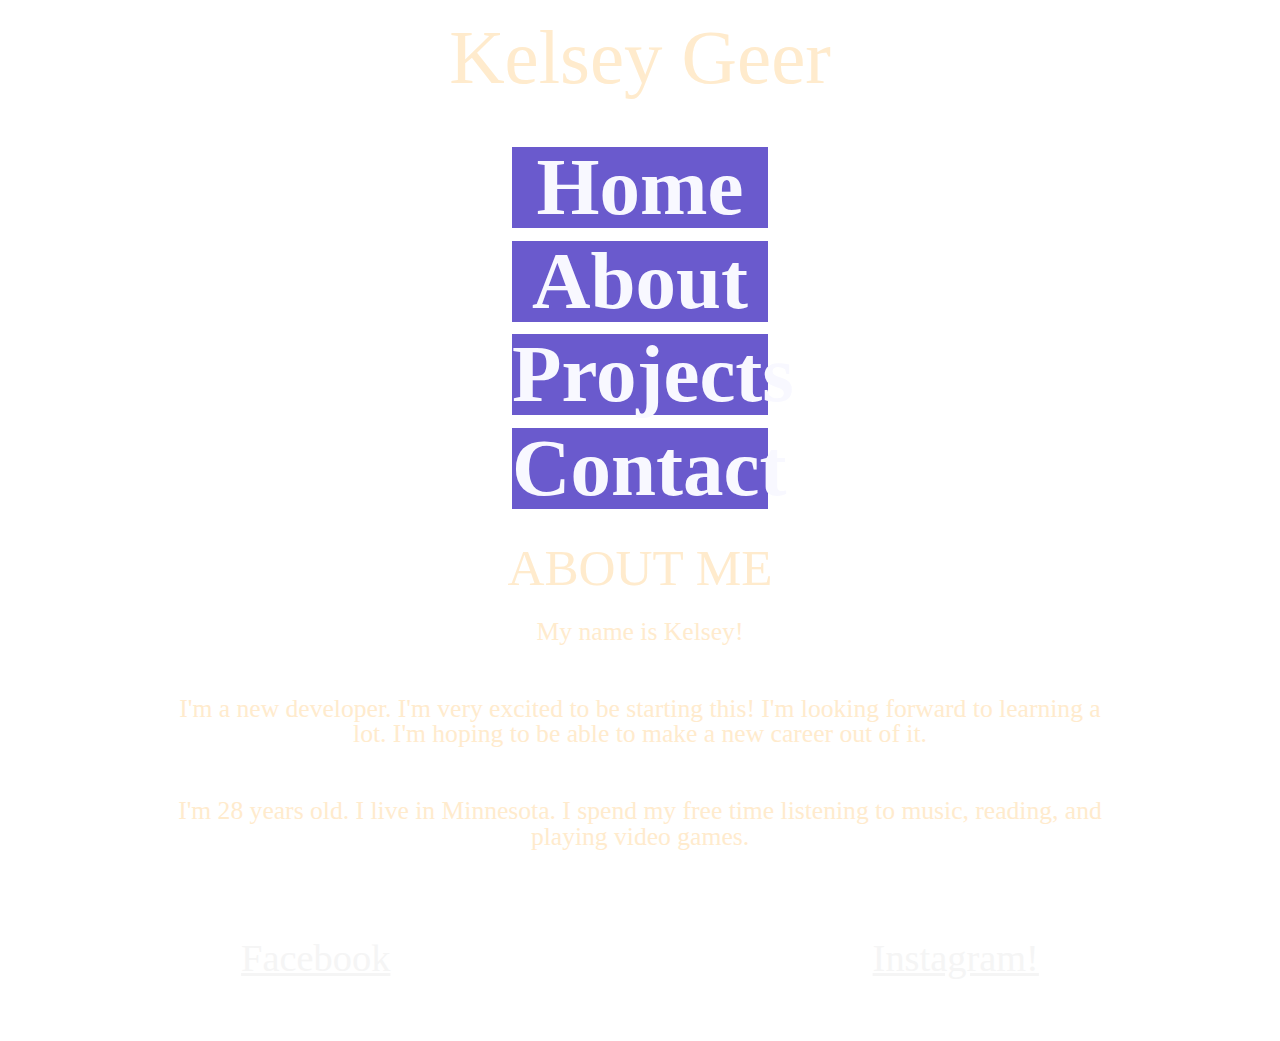
<file: index.html>
<!DOCTYPE html>
<html lang="en">
<head>
    <meta charset="UTF-8">
    <meta name="viewport" content="width=device-width, initial-scale=1.0">
    <title>HOME</title>
    <link rel="stylesheet" type="text/css" href="style.css">
</head>
<body>
    <div id= "image">
    <header>
        <div class="h1flex">
            <h1>Kelsey Geer</h1>
           </div>
        <nav>
          <a href="index.html" >Home</a>
          <a href="#about nav" >About</a>
          <a href="projects.html" target="_blank" >Projects</a>
          <a href="contact.html" target="_blank">Contact</a>
        </nav>
     </header>

    <div class="h1flex">
        <h2 id="about nav"> ABOUT ME </h2>
    </div>
    <section class="pflex">
        
            <p>My name is Kelsey!</p>
        
            <p>I'm a new developer. I'm very excited to be starting this! I'm looking forward to learning a lot. I'm hoping to be able to make a new career out of it.</p>
        
            <p>I'm 28 years old. I live in Minnesota. I spend my free time listening to music, reading, and playing video games.</p>

           
    </section>
   
<footer>
    <a href="https://www.facebook.com/kelsey.geer.3/"> Facebook</a>
    <a href="https://www.instagram.com/geerkelsey/"> Instagram!</a> 
</footer>
    </div>
</body>
</html>
</file>
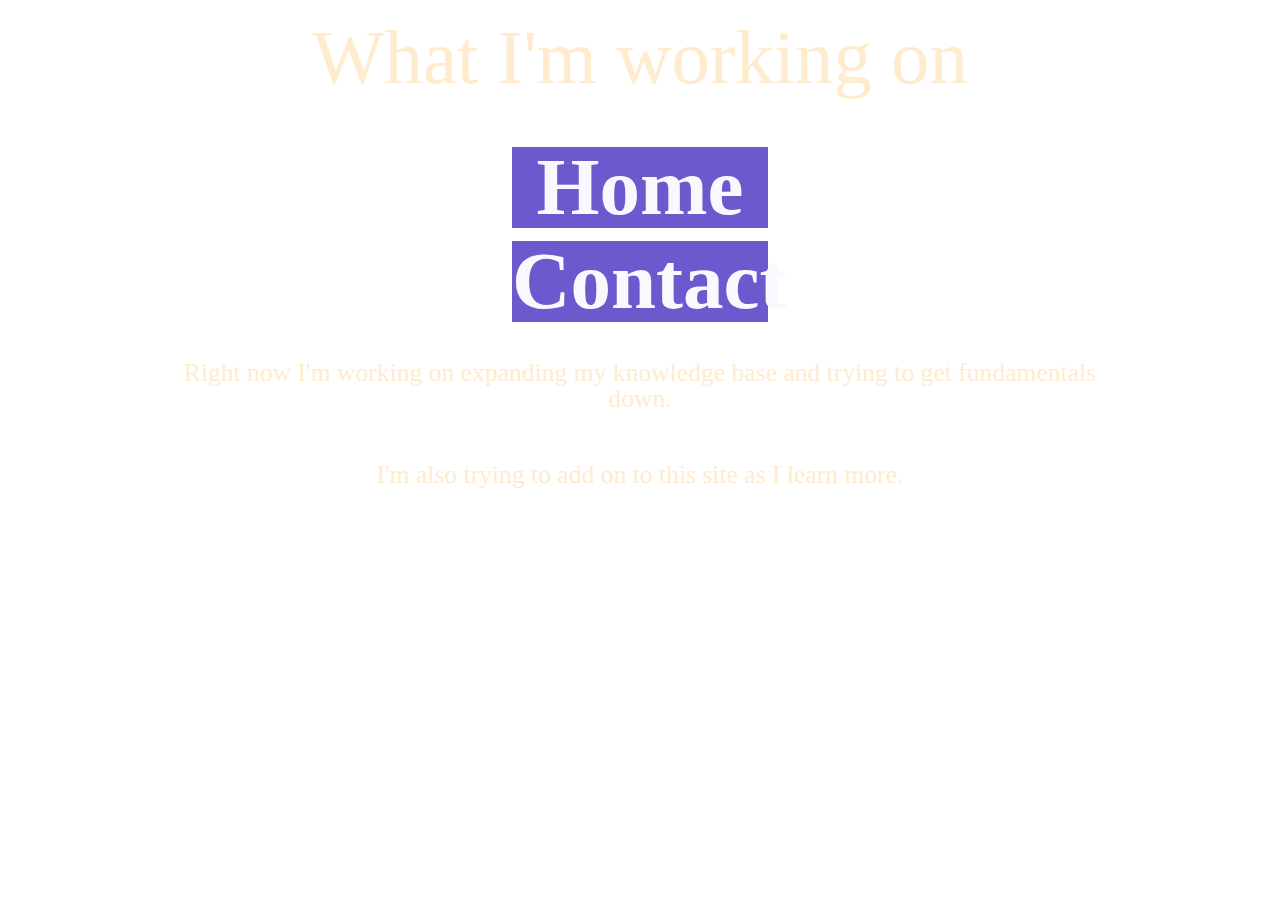
<file: projects.html>
<!DOCTYPE html>
<html lang="en">
<head>
    <meta charset="UTF-8">
    <meta name="viewport" content="width=device-width, initial-scale=1.0">
    <title>PROJECTS</title>
    <link rel="stylesheet" type="text/css" href="style.css">
</head>
<body>
    <div id= "image2">
    <header>
        <div class="h1flex">
            <h1>What I'm working on</h1>
           </div>
         <nav>
             <a href="index.html"  target="_blank" >Home</a>
            <a href="contact.html" target="_blank">Contact</a>
        </nav>
     </header>
     <section  class="pflex">
        <p>Right now I'm working on expanding my knowledge base and trying to get fundamentals down.</p>
        <p>I'm also trying to add on to this site as I learn more.</p>
     </section>
</body>
</html>
</file>
<file: style.css>
html, body, div, span, applet, object, iframe,
h1, h2, h3, h4, h5, h6, p, blockquote, pre,
a, abbr, acronym, address, big, cite, code,
del, dfn, em, img, ins, kbd, q, s, samp,
small, strike, strong, sub, sup, tt, var,
b, u, i, center,
dl, dt, dd, ol, ul, li,
fieldset, form, label, legend,
table, caption, tbody, tfoot, thead, tr, th, td,
article, aside, canvas, details, embed, 
figure, figcaption, footer, header, hgroup, 
menu, nav, output, ruby, section, summary,
time, mark, audio, video {
	margin: 0;
	padding: 0;
	border: 0;
	font-size: 100%;
	font: inherit;
	vertical-align: baseline;
}
/* HTML5 display-role reset for older browsers */
article, aside, details, figcaption, figure, 
footer, header, hgroup, menu, nav, section {
	display: block;
}
body {
	line-height: 1;
}
ol, ul {
	list-style: none;
}
blockquote, q {
	quotes: none;
}
blockquote:before, blockquote:after,
q:before, q:after {
	content: '';
	content: none;
}
table {
	border-collapse: collapse;
	border-spacing: 0;
}
#image{
    background: url(https://images.pexels.com/photos/1089438/pexels-photo-1089438.jpeg?auto=compress&cs=tinysrgb&h=750&w=1260
     );
    background-repeat: 0;
    background-position:center;
    height:100%;
    max-width: 100%
   }

#image2{
    background: url(https://images.pexels.com/photos/1089438/pexels-photo-1089438.jpeg?auto=compress&cs=tinysrgb&h=750&w=1260
     );
    background-repeat: 0;
    background-position:center;
    height:100vh;
    max-width: 100%   
}
html{
    font-size: 62.5%;
}

h1, h2, p{
    color: blanchedalmond;
}
/* nav bar*/
nav{
    width: 20%;
    height: 3%;
    margin-left: 40%;
    /* margin-top: 5%; */
    padding-top: 5em;
    display: flex;
    flex-direction: column;
    justify-content:center;
    justify-content: space-between;

}

nav a{
    margin-bottom: 5%;
    color: ghostwhite;
    background: slateblue;
    text-decoration: none;
    font-size: 9vh;
    font-weight: bolder;
    cursor: pointer;
    text-align: center;
    transition: .3s;
}

nav a:hover{
    background-color: whitesmoke; 
    color: skyblue;   
}
/*home page*/
/*top text*/
h1{
    font-size: 6vw;
}

.h1flex{
    display: flex;
    justify-content: center;
    align-items: center;
    /* margin-bottom: 3em; */
    padding-top: 2em;
}

h2{
    font-size: 4vw;
}

.h2flex{
    display: flex;
    justify-content: center;
    
}
/*about me */

.pflex p{
    text-align: center;
    width: 75%;
    padding: 2% 0;
    font-size: 2vw;   
}

.pflex{
    display: flex;
    flex-direction: column;
    justify-content: flex-start;
    align-items: center;
}

/*footer*/
footer a{  
    font-size: 3vw; 
    color: whitesmoke;
}

footer{
    display: flex;
    justify-content: center;
    justify-content: space-around;
    padding-top: 5%;
    padding-bottom: 5%;
}

/*contact page*/
.contact a{
    font-size: 25px;
    display: flex;
    flex-direction: column;
    margin: 20px;
    align-items: center;
    color: whitesmoke;
 }

/*tablet view*/

@media(max-width:800px){
    nav a{
        font-size: 4.5vw;
    }
    
    #image{
        height: 100vh;
    }
}

/*phone view*/

@media(max-width:500px){
    .pflex p{
        font-size: 4vw;
    }
}
</file>
